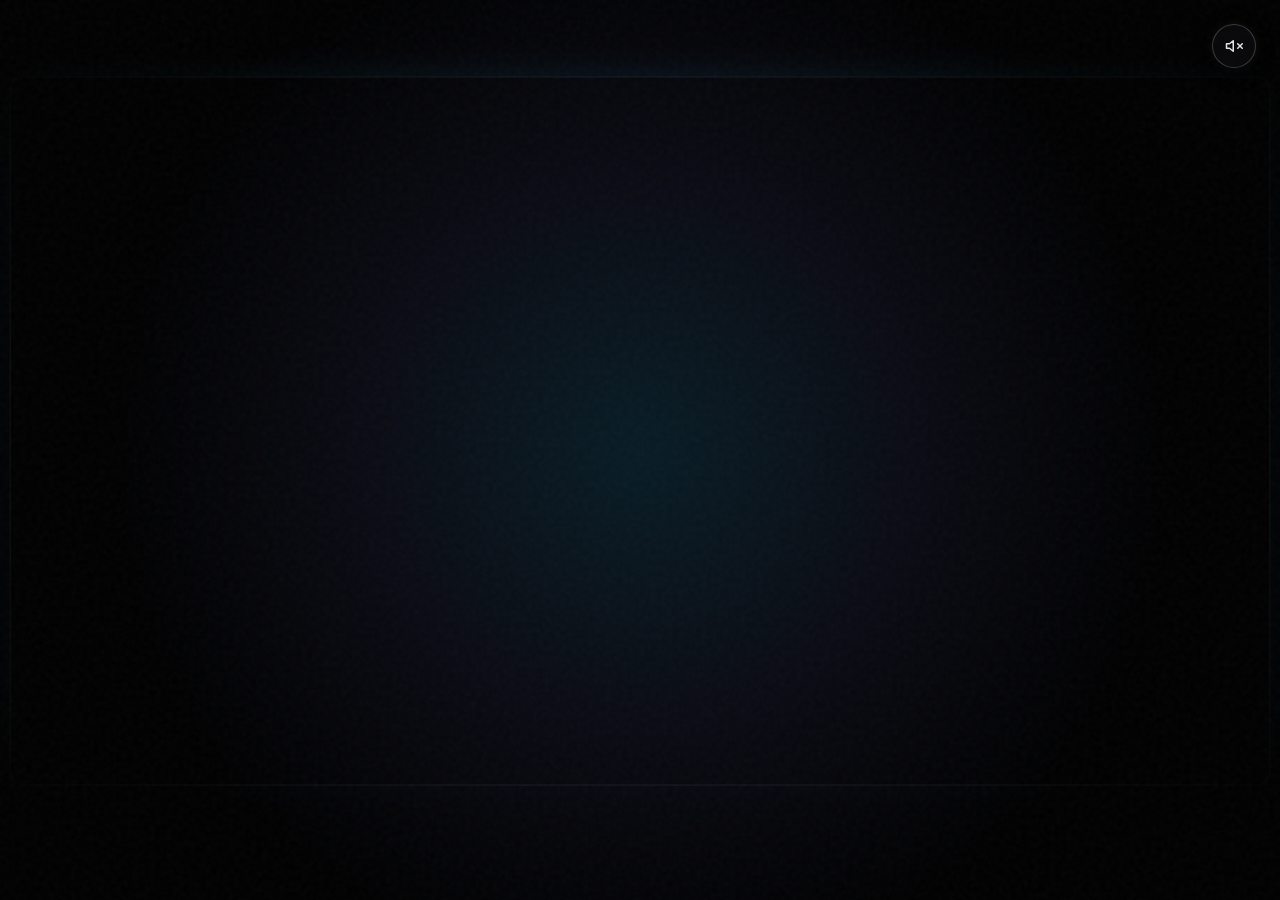
<file: intro.html>
<!DOCTYPE html>
<html lang="en">
<head>
  <meta charset="UTF-8">
  <meta name="viewport" content="width=device-width, initial-scale=1.0">
  <title>Evoxia — Cinematic Introduction</title>
  <meta name="description" content="Experience the official cinematic prelude to Evoxia Studio — Digital Engineering, Fluid Mobile Systems, and World-Class Brand Design.">
  <link rel="icon" type="image/svg+xml" href="data:image/svg+xml,%3Csvg xmlns='http://www.w3.org/2000/svg' viewBox='0 0 24 24' fill='none'%3E%3Crect x='2.5' y='2.5' width='19' height='19' rx='5.5' stroke='white' stroke-width='1.8' stroke-opacity='0.35'/%3E%3Cpath d='M7.5 7.5h8.5M7.5 12h5.5M7.5 16.5h8.5' stroke='white' stroke-width='2.2' stroke-linecap='round'/%3E%3Ccircle cx='16.5' cy='12' r='1.5' fill='%2338bdf8'/%3E%3C/svg%3E">
  <link rel="preconnect" href="https://fonts.googleapis.com">
  <link rel="preconnect" href="https://fonts.gstatic.com" crossorigin>
  <link href="https://fonts.googleapis.com/css2?family=Inter:wght@300;400;500;600;700&family=Instrument+Serif:ital@1&display=swap" rel="stylesheet">

  <style>
    *, *::before, *::after {
      box-sizing: border-box;
      margin: 0;
      padding: 0;
    }

    html, body {
      width: 100%;
      height: 100%;
      background: #000000;
      color: #ffffff;
      font-family: 'Inter', system-ui, -apple-system, sans-serif;
      overflow: hidden;
      user-select: none;
      -webkit-font-smoothing: antialiased;
    }

    /* Ambient noise */
    .grain {
      position: fixed;
      inset: 0;
      width: 100%;
      height: 100%;
      pointer-events: none;
      z-index: 50;
      opacity: 0.035;
      background-image: url("data:image/svg+xml,%3Csvg viewBox='0 0 200 200' xmlns='http://www.w3.org/2000/svg'%3E%3Cfilter id='noiseFilter'%3E%3CfeTurbulence type='fractalNoise' baseFrequency='0.8' numOctaves='3' stitchTiles='stitch'/%3E%3C/filter%3E%3Crect width='100%25' height='100%25' filter='url(%23noiseFilter)'/%3E%3C/svg%3E");
    }

    /* Fullscreen Cinematic Container */
    .intro-viewport {
      position: relative;
      width: 100vw;
      height: 100vh;
      display: flex;
      flex-direction: column;
      justify-content: space-between;
      overflow: hidden;
      background: #000000;
    }

    /* Video Canvas Layer */
    .video-stage {
      position: absolute;
      inset: 0;
      width: 100%;
      height: 100%;
      z-index: 1;
      display: flex;
      align-items: center;
      justify-content: center;
      overflow: hidden;
    }

    .main-video-backdrop {
      display: none;
      position: absolute;
      inset: -5%;
      width: 110%;
      height: 110%;
      object-fit: cover;
      object-position: center;
      filter: blur(48px) brightness(0.55) saturate(1.25);
      opacity: 0.65;
      pointer-events: none;
      z-index: 1;
    }

    .main-video-wrapper {
      position: relative;
      width: 100%;
      height: 100%;
      display: flex;
      align-items: center;
      justify-content: center;
      z-index: 2;
    }

    .main-video {
      width: 100%;
      height: 100%;
      object-fit: cover;
      object-position: center;
      display: block;
      filter: contrast(1.06) brightness(0.98);
      transform: scale(1.01);
      transition: filter 0.5s ease;
    }

    /* Subtle Cinematic Vignette */
    .vignette-overlay {
      position: absolute;
      inset: 0;
      z-index: 2;
      pointer-events: none;
      background: radial-gradient(circle at center, transparent 35%, rgba(0, 0, 0, 0.4) 70%, rgba(0, 0, 0, 0.9) 100%),
                  linear-gradient(180deg, rgba(0, 0, 0, 0.8) 0%, transparent 16%, transparent 75%, rgba(0, 0, 0, 0.95) 100%);
    }

    /* Ambient Dynamic Glow */
    .ambient-glow {
      position: absolute;
      inset: 0;
      z-index: 2;
      pointer-events: none;
      background: radial-gradient(circle at 50% 50%, rgba(56, 189, 248, 0.15) 0%, rgba(129, 140, 248, 0.08) 35%, transparent 70%);
      mix-blend-mode: screen;
      animation: ambientBreathing 4.5s ease-in-out infinite alternate;
    }

    @keyframes ambientBreathing {
      0% { opacity: 0.35; transform: scale(0.95); }
      100% { opacity: 0.85; transform: scale(1.05); }
    }

    /* Top Bar */
    .top-bar {
      position: relative;
      z-index: 20;
      display: flex;
      align-items: center;
      justify-content: space-between;
      padding: 28px 40px;
      background: linear-gradient(180deg, rgba(0, 0, 0, 0.7) 0%, transparent 100%);
      backdrop-filter: blur(16px);
      -webkit-backdrop-filter: blur(16px);
    }

    .brand-wrap {
      display: inline-flex;
      align-items: center;
      gap: 12px;
      color: #ffffff;
      text-decoration: none;
    }

    .brand-logo {
      width: 26px;
      height: 26px;
      fill: #ffffff;
      filter: drop-shadow(0 0 10px rgba(255, 255, 255, 0.6));
    }

    .brand-title {
      font-size: 16px;
      font-weight: 700;
      letter-spacing: -0.02em;
    }

    .brand-badge {
      display: inline-flex;
      align-items: center;
      gap: 6px;
      font-size: 11px;
      font-weight: 500;
      letter-spacing: 0.08em;
      color: #94a3b8;
      padding: 4px 12px;
      border-radius: 999px;
      background: rgba(255, 255, 255, 0.06);
      border: 1px solid rgba(255, 255, 255, 0.12);
      text-transform: uppercase;
    }

    .pulsing-dot {
      width: 6px;
      height: 6px;
      border-radius: 50%;
      background: #38bdf8;
      box-shadow: 0 0 8px #38bdf8;
      animation: dotPulse 1.6s ease-in-out infinite;
    }

    @keyframes dotPulse {
      0%, 100% { opacity: 0.4; transform: scale(0.9); }
      50% { opacity: 1; transform: scale(1.25); }
    }

    .top-actions {
      display: flex;
      align-items: center;
      gap: 12px;
    }

    .glass-btn {
      display: inline-flex;
      align-items: center;
      gap: 8px;
      height: 40px;
      padding: 0 16px;
      font-size: 12.5px;
      font-weight: 500;
      letter-spacing: 0.02em;
      color: #f1f5f9;
      background: rgba(18, 18, 24, 0.72);
      border: 1px solid rgba(255, 255, 255, 0.16);
      border-radius: 8px;
      backdrop-filter: blur(16px);
      -webkit-backdrop-filter: blur(16px);
      cursor: pointer;
      text-decoration: none;
      transition: all 0.25s cubic-bezier(0.16, 1, 0.3, 1);
      box-shadow: 0 4px 16px rgba(0, 0, 0, 0.4);
    }

    .glass-btn:hover {
      background: rgba(30, 30, 42, 0.9);
      border-color: rgba(255, 255, 255, 0.35);
      color: #ffffff;
      transform: translateY(-1px);
      box-shadow: 0 8px 24px rgba(0, 0, 0, 0.6), 0 0 16px rgba(255, 255, 255, 0.08);
    }

    .btn-portal {
      background: linear-gradient(135deg, #1e1e28 0%, #2e2e40 100%);
      border-color: rgba(255, 255, 255, 0.32);
      font-weight: 600;
      color: #ffffff;
    }

    .btn-portal:hover {
      border-color: rgba(255, 255, 255, 0.6);
      background: linear-gradient(135deg, #2e2e40 0%, #44445c 100%);
    }

    .key-hint {
      display: inline-flex;
      align-items: center;
      justify-content: center;
      padding: 2px 6px;
      font-size: 10px;
      font-weight: 600;
      color: #94a3b8;
      background: rgba(255, 255, 255, 0.08);
      border: 1px solid rgba(255, 255, 255, 0.14);
      border-radius: 4px;
      margin-left: 2px;
    }

    /* Sound Waves */
    .sound-bars {
      display: inline-flex;
      align-items: center;
      gap: 2.5px;
      height: 12px;
    }

    .sound-bars span {
      width: 2px;
      background: #38bdf8;
      border-radius: 1px;
      transition: height 0.2s ease;
    }

    .btn-sound.is-active .sound-bars span:nth-child(1) { height: 6px; animation: sWave 0.8s ease infinite alternate; }
    .btn-sound.is-active .sound-bars span:nth-child(2) { height: 12px; animation: sWave 0.6s ease infinite 0.15s alternate; }
    .btn-sound.is-active .sound-bars span:nth-child(3) { height: 8px; animation: sWave 0.7s ease infinite 0.3s alternate; }

    @keyframes sWave {
      0% { height: 3px; }
      100% { height: 12px; }
    }

    .btn-sound:not(.is-active) .sound-bars span {
      height: 3px;
      opacity: 0.4;
      background: #64748b;
    }

    /* Center Play/Pause Overlay Indicator */
    .center-overlay {
      position: absolute;
      inset: 0;
      z-index: 10;
      display: flex;
      align-items: center;
      justify-content: center;
      pointer-events: none;
    }

    .center-badge {
      display: flex;
      flex-direction: column;
      align-items: center;
      gap: 12px;
      padding: 24px 36px;
      border-radius: 20px;
      background: rgba(10, 10, 15, 0.6);
      border: 1px solid rgba(255, 255, 255, 0.14);
      backdrop-filter: blur(20px);
      -webkit-backdrop-filter: blur(20px);
      opacity: 0;
      transform: scale(0.92);
      transition: opacity 0.4s ease, transform 0.4s cubic-bezier(0.16, 1, 0.3, 1);
      box-shadow: 0 16px 40px rgba(0, 0, 0, 0.6);
    }

    .center-badge.show {
      opacity: 1;
      transform: scale(1);
    }

    .center-badge h2 {
      font-size: 20px;
      font-weight: 600;
      letter-spacing: -0.01em;
      color: #ffffff;
    }

    .center-badge p {
      font-size: 13px;
      color: #94a3b8;
    }

    /* Bottom Control Bar */
    .bottom-bar {
      position: relative;
      z-index: 20;
      display: flex;
      flex-direction: column;
      gap: 16px;
      padding: 24px 40px 36px;
      background: linear-gradient(0deg, rgba(0, 0, 0, 0.9) 0%, transparent 100%);
    }

    .timeline-container {
      position: relative;
      width: 100%;
      height: 6px;
      border-radius: 999px;
      background: rgba(255, 255, 255, 0.14);
      cursor: pointer;
      transition: height 0.2s ease;
    }

    .timeline-container:hover {
      height: 8px;
    }

    .timeline-fill {
      height: 100%;
      width: 0%;
      border-radius: 999px;
      background: linear-gradient(90deg, #38bdf8 0%, #818cf8 50%, #c084fc 100%);
      box-shadow: 0 0 14px rgba(129, 140, 248, 0.9);
      position: relative;
      transition: width 0.06s linear;
    }

    .timeline-scrubber {
      position: absolute;
      right: -6px;
      top: 50%;
      transform: translateY(-50%);
      width: 14px;
      height: 14px;
      border-radius: 50%;
      background: #ffffff;
      box-shadow: 0 0 12px rgba(255, 255, 255, 0.9);
      opacity: 0;
      transition: opacity 0.2s ease;
    }

    .timeline-container:hover .timeline-scrubber {
      opacity: 1;
    }

    .controls-row {
      display: flex;
      align-items: center;
      justify-content: space-between;
      gap: 16px;
    }

    .left-controls {
      display: flex;
      align-items: center;
      gap: 18px;
    }

    .icon-btn {
      width: 36px;
      height: 36px;
      border-radius: 8px;
      background: rgba(255, 255, 255, 0.06);
      border: 1px solid rgba(255, 255, 255, 0.12);
      color: #ffffff;
      display: flex;
      align-items: center;
      justify-content: center;
      cursor: pointer;
      transition: all 0.2s ease;
    }

    .icon-btn:hover {
      background: rgba(255, 255, 255, 0.14);
      border-color: rgba(255, 255, 255, 0.3);
      transform: scale(1.05);
    }

    .time-display {
      font-family: monospace, "SF Mono", "Consolas", monospace;
      font-size: 13px;
      font-weight: 500;
      letter-spacing: 0.05em;
      color: #cbd5e1;
    }

    .phase-label {
      font-size: 12.5px;
      font-weight: 500;
      letter-spacing: 0.05em;
      color: #38bdf8;
      text-transform: uppercase;
      display: flex;
      align-items: center;
      gap: 8px;
    }

    .right-controls {
      display: flex;
      align-items: center;
      gap: 14px;
    }

    .btn-launch {
      display: inline-flex;
      align-items: center;
      gap: 10px;
      height: 42px;
      padding: 0 20px;
      font-size: 13.5px;
      font-weight: 600;
      letter-spacing: 0.02em;
      color: #000000;
      background: #ffffff;
      border: 1px solid #ffffff;
      border-radius: 9px;
      text-decoration: none;
      cursor: pointer;
      box-shadow: 0 0 20px rgba(255, 255, 255, 0.4);
      transition: all 0.25s cubic-bezier(0.16, 1, 0.3, 1);
    }

    .btn-launch:hover {
      background: #f1f5f9;
      transform: translateY(-2px);
      box-shadow: 0 0 30px rgba(255, 255, 255, 0.7);
    }

    @media (max-width: 900px), (max-aspect-ratio: 16/10) {
      .main-video-backdrop {
        display: block !important;
      }
      .video-stage {
        padding: 72px 16px 110px;
        padding-top: max(72px, calc(env(safe-area-inset-top) + 64px));
        padding-bottom: max(110px, calc(env(safe-area-inset-bottom) + 90px));
      }
      .main-video-wrapper {
        width: 100%;
        max-width: min(100%, calc((100dvh - 190px) * (16 / 9)));
        height: auto;
        aspect-ratio: 16 / 9;
      }
      .main-video {
        position: relative;
        width: 100%;
        height: auto;
        aspect-ratio: 16 / 9;
        object-fit: contain;
        border-radius: 14px;
        box-shadow: 0 16px 50px rgba(0, 0, 0, 0.9), 0 0 35px rgba(56, 189, 248, 0.25);
        border: 1px solid rgba(255, 255, 255, 0.14);
      }
    }

    @media (max-width: 768px) {
      .top-bar {
        padding: 16px 20px;
      }
      .brand-title {
        font-size: 15px;
      }
      .brand-logo {
        width: 22px;
        height: 22px;
      }
      .brand-badge, .key-hint, .phase-label {
        display: none;
      }
      .glass-btn {
        height: 36px;
        padding: 0 12px;
        font-size: 11.5px;
      }
      .bottom-bar {
        padding: 18px 20px max(24px, calc(env(safe-area-inset-bottom) + 16px));
        gap: 12px;
      }
      .time-display {
        font-size: 11px;
      }
      .btn-launch {
        height: 38px;
        padding: 0 14px;
        font-size: 12.5px;
      }
    }

    @media (max-width: 540px) {
      .top-bar {
        padding: 14px 16px;
      }
      .top-actions {
        gap: 8px;
      }
      .glass-btn {
        padding: 0 10px;
        font-size: 11px;
        gap: 5px;
      }
      .controls-row {
        flex-direction: column;
        align-items: stretch;
        gap: 12px;
      }
      .left-controls {
        justify-content: space-between;
        width: 100%;
      }
      .right-controls {
        width: 100%;
        display: flex;
        justify-content: space-between;
      }
      .btn-launch {
        width: 100%;
        height: 44px;
        justify-content: center;
        font-size: 13.5px;
      }
      .icon-btn {
        width: 38px;
        height: 38px;
      }
    }
  </style>
</head>
<body>
  <div class="grain" aria-hidden="true"></div>

  <div class="intro-viewport" id="intro-viewport">
    <!-- Pure Cinematic Video Stage -->
    <div class="video-stage">
      <div class="main-video-wrapper">
        <video
          id="cinematic-video"
          class="main-video"
          src="make_of_these_robots_walks_ma_202609051746.mp4"
          autoplay
          muted
          playsinline
          webkit-playsinline
          disablepictureinpicture
          disableremoteplayback
          preload="auto"
        ></video>
        <div class="watermark-shield" style="position:absolute; bottom:0; right:0; width:220px; height:140px; pointer-events:none; background:radial-gradient(circle at 85% 85%, rgba(0,0,0,0.96) 0%, transparent 80%); z-index:5;" aria-hidden="true"></div>
      </div>
      <div class="vignette-overlay" aria-hidden="true"></div>
      <div class="ambient-glow" aria-hidden="true"></div>
    </div>

    <!-- Aesthetic Floating Silent / Audio Toggle Button -->
    <button type="button" id="sound-btn" class="intro-silent-btn" aria-label="Toggle Sound" title="Sound Muted / Click to Unmute">
      <!-- Muted State Icon (Default) -->
      <svg class="silent-icon silent-icon--muted" width="18" height="18" viewBox="0 0 24 24" fill="none" stroke="currentColor" stroke-width="2" stroke-linecap="round" stroke-linejoin="round" aria-hidden="true">
        <polygon points="11 5 6 9 2 9 2 15 6 15 11 19 11 5"/>
        <line x1="23" y1="9" x2="17" y2="15"/>
        <line x1="17" y1="9" x2="23" y2="15"/>
      </svg>
      <!-- Active Sound State Icon -->
      <svg class="silent-icon silent-icon--active" width="18" height="18" viewBox="0 0 24 24" fill="none" stroke="currentColor" stroke-width="2" stroke-linecap="round" stroke-linejoin="round" aria-hidden="true">
        <polygon points="11 5 6 9 2 9 2 15 6 15 11 19 11 5"/>
        <path d="M15.54 8.46a5 5 0 0 1 0 7.07"/>
        <path d="M19.07 4.93a10 10 0 0 1 0 14.14"/>
      </svg>
    </button>
  </div>

  <style>
    .intro-silent-btn {
      position: absolute;
      top: calc(24px + env(safe-area-inset-top, 0px));
      right: calc(24px + env(safe-area-inset-right, 0px));
      z-index: 50;
      width: 44px;
      height: 44px;
      border-radius: 50%;
      background: rgba(14, 14, 18, 0.65);
      border: 1px solid rgba(255, 255, 255, 0.2);
      backdrop-filter: blur(20px);
      -webkit-backdrop-filter: blur(20px);
      display: flex;
      align-items: center;
      justify-content: center;
      color: #e4e4e7;
      cursor: pointer;
      box-shadow: 0 4px 20px rgba(0, 0, 0, 0.45), 0 0 12px rgba(255, 255, 255, 0.06);
      transition: transform 0.25s cubic-bezier(0.16, 1, 0.3, 1),
                  background 0.25s ease,
                  border-color 0.25s ease,
                  box-shadow 0.25s ease;
      user-select: none;
      -webkit-tap-highlight-color: transparent;
    }

    .intro-silent-btn:hover {
      transform: scale(1.08);
      color: #ffffff;
      background: rgba(26, 26, 34, 0.88);
      border-color: rgba(255, 255, 255, 0.45);
      box-shadow: 0 6px 24px rgba(0, 0, 0, 0.65), 0 0 20px rgba(56, 189, 248, 0.35);
    }

    .intro-silent-btn:active {
      transform: scale(0.92);
    }

    .intro-silent-btn .silent-icon--active {
      display: none;
      color: #38bdf8;
    }

    .intro-silent-btn.is-active .silent-icon--muted {
      display: none;
    }

    .intro-silent-btn.is-active .silent-icon--active {
      display: block;
    }
  </style>

  <script>
    (function () {
      'use strict';

      const video = document.getElementById('cinematic-video');
      const soundBtn = document.getElementById('sound-btn');

      function toggleSound() {
        video.muted = !video.muted;
        if (!video.muted) {
          video.volume = 0.95;
          soundBtn.classList.add('is-active');
          soundBtn.setAttribute('title', 'Sound Active / Click to Mute');
        } else {
          soundBtn.classList.remove('is-active');
          soundBtn.setAttribute('title', 'Sound Muted / Click to Unmute');
        }
      }

      if (soundBtn) {
        soundBtn.addEventListener('click', (e) => {
          e.stopPropagation();
          toggleSound();
        });
      }

      // Tap screen to toggle audio or enter site
      document.getElementById('intro-viewport').addEventListener('click', (e) => {
        if (e.target.closest('#sound-btn')) return;
        if (video.muted) {
          toggleSound();
        } else {
          window.location.href = 'index.html';
        }
      });

      // When video ends, smoothly enter main site
      video.addEventListener('ended', () => {
        window.location.href = 'index.html';
      });

      // Keyboard shortcuts
      window.addEventListener('keydown', (e) => {
        if (e.key === 'Escape' || e.key === 'Enter') {
          window.location.href = 'index.html';
        } else if (e.code === 'Space' || e.key === 'm' || e.key === 'M') {
          e.preventDefault();
          toggleSound();
        }
      });

      // Autoplay
      video.play().catch(() => {
        const onInteract = () => {
          video.play();
          window.removeEventListener('click', onInteract);
          window.removeEventListener('touchstart', onInteract);
        };
        window.addEventListener('click', onInteract, { once: true });
        window.addEventListener('touchstart', onInteract, { once: true });
      });
    })();
  </script>
</body>
</html>
</file>
